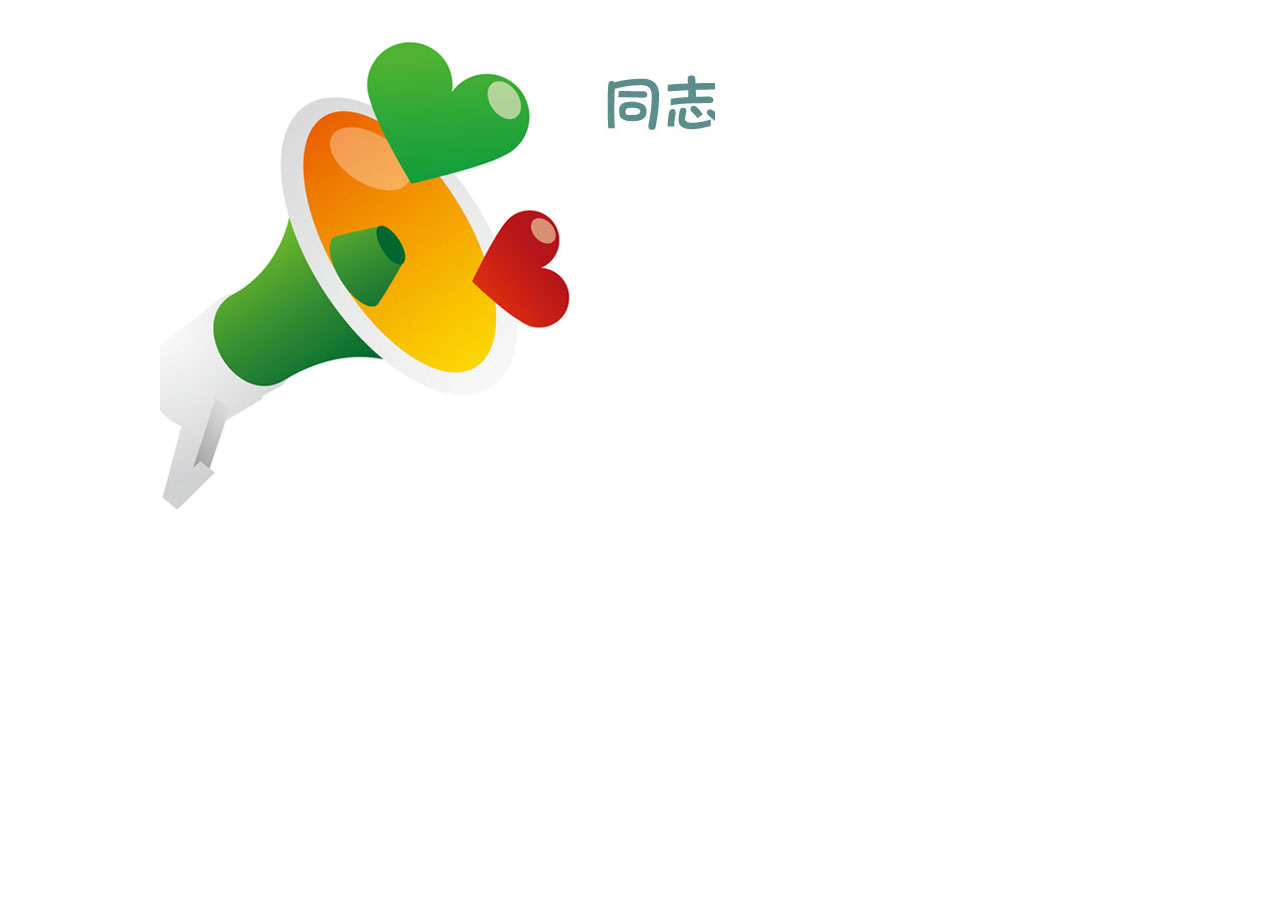
<file: game/婚礼介绍/index.html>
<!DOCTYPE html>
<html>
    <head>
        <title>小型婚礼</title>
        <meta http-equiv="Content-Type" content="text/html;charset=utf-8"/>
        <link rel="stylesheet" href="css/reset.css"/>
        <link rel="stylesheet" href="css/index.css"/>
        <script type="text/javascript" src="js/jquery-1.10.2.js"></script>
        <script type="text/javascript" src="js/jquery-ui-1.10.2.custom.js"></script>
        <script type="text/javascript" src="js/index.js"></script>
    </head>
    <body>
        <!--[if ie 6]>
        <style type="text/css">
            .mask {position: absolute; height: 800px;}
            .pop-box {_position: absolute;}
        </style>
        <![endif]-->
        <div class="box">
            <!-- 场景一 -->
            <div class="first-box">
                <div class="first-horn">
                    <img src="images/first_horn.jpg"/>
                </div>
                <div class="first-txt">
                    <div class="txt1"><img src="images/first_txt1.jpg"/></div>
                    <div class="txt2"><img src="images/first_txt2.jpg"/></div>
                </div>
            </div>

            <!-- 场景二 -->
            <div class="second-box">
                <div class="second-people">
                    <img src="images/second_people.jpg"/>
                </div>
                <div class="second-txt">
                    <img src="images/second_txt.jpg"/>
                </div>
            </div>

            <!-- 场景三 -->
            <div class="three-box">
                <div class="three-img">
                    <img src="images/three_img.jpg"/>
                </div>
            </div>

            <!-- 场景四 -->
            <div class="fore-box">
                <div class="fore-img">
                    <img src="images/fore_img.jpg"/>
                </div>
            </div>

            <!-- 场景五 -->
            <div class="five-box">
                <div class="five-img">
                    <img src="images/five_img.jpg"/>
                    <div class="u-enter">进入婚礼</div>
                </div>
            </div>

            <!-- 场景六 -->
            <div class="six-box">
                <div></div>
                <div></div>
                <div></div>
                <div></div>
                <div></div>
                <div></div>
                <div></div>
                <div></div>
                <div></div>
                <div></div>
                <div></div>
                <div></div>
                <div></div>
                <div></div>
                <div></div>
                <div></div>
            </div>

            <!-- 场景七 -->
            <div class="seven-box">
                <div class="clickMe">点我送祝福</div>
                <div class="seven-content">
                    <div class="note-a1"></div>
                    <div class="note-a2"></div>
                    <div class="note-a3"></div>
                    <div class="note-a4"></div>
                    <div class="note-a5"></div>
                    <div class="note-a6"></div>
                    <div class="note-a7"></div>
                    <div class="note-a8"></div>
                    <div class="note-a9"></div>
                    <div class="note-a10"></div>
                    <div class="note-a11"></div>
                    <div class="note-a12"></div>
                    <div class="note-1">一定要幸福哦~</div>
                    <div class="note-2">祝你们白头偕老！</div>
                    <div class="note-3">早生贵子~</div>
                    <div class="note-4">新婚快乐~</div>
                    <div class="note-5">生个宝宝认我做干妈！</div>
                    <div class="note-6">喜结良缘O(∩_∩)O哈哈哈~</div>
                    <div class="note-1">一定要幸福哦~</div>
                    <div class="note-2">祝你们白头偕老！</div>
                    <div class="note-3">早生贵子~</div>
                    <div class="note-4">新婚快乐~</div>
                    <div class="note-5">生个宝宝认我做干妈！</div>
                    <div class="note-6">喜结良缘O(∩_∩)O哈哈哈~</div>
                </div>
            </div>
        </div>

        <!-- 遮罩层 -->
        <div class="mask"></div>
        <div class="pop-box">
            <h1>送上祝福语</h1>
            <textarea id="write">写上您的祝福吧~</textarea>
            <div class="u-sure" id="uSure">确定</div>
        </div>

    </body>
</html>
</file>
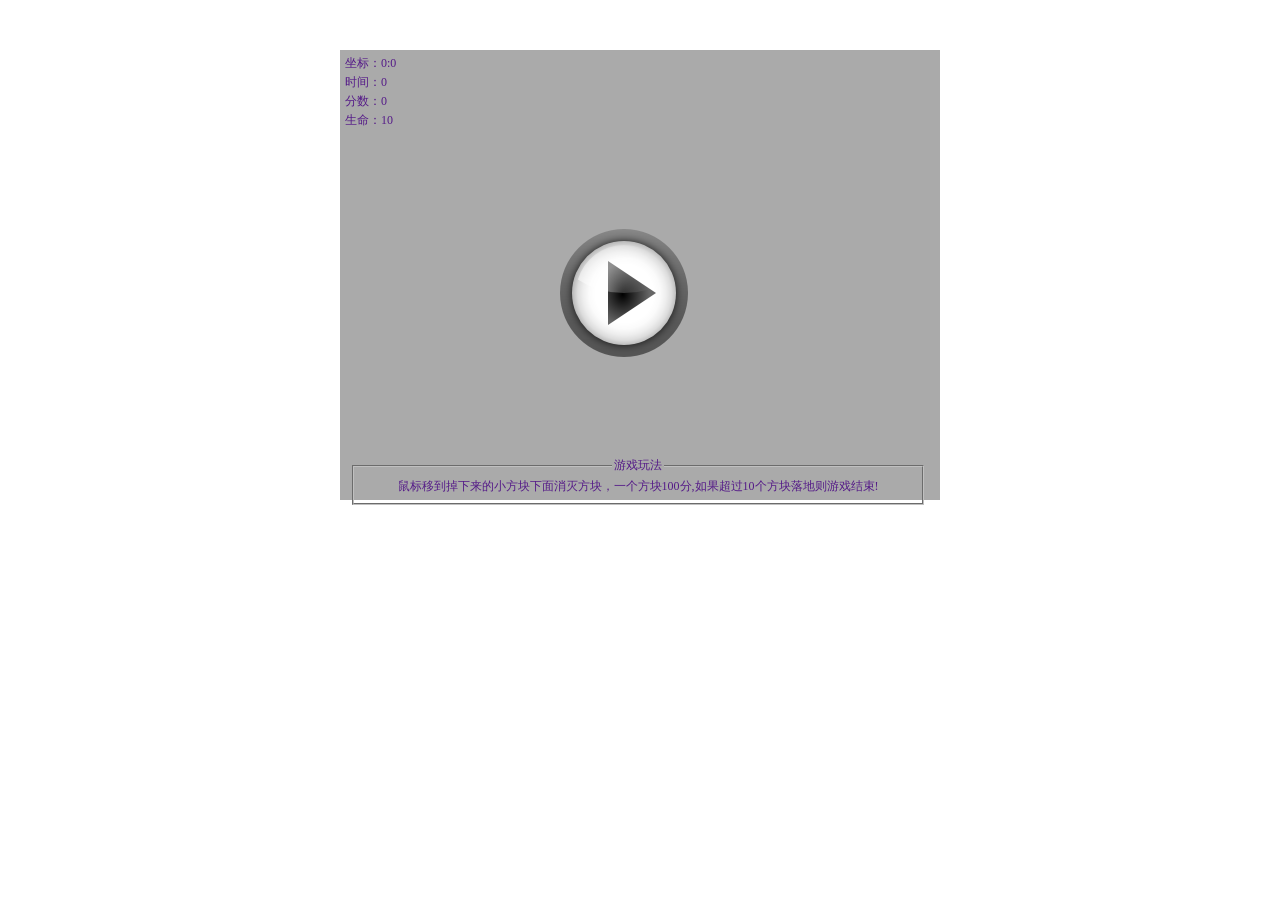
<file: game/JS小游戏/game/index.htm>
﻿<!DOCTYPE html PUBLIC "-//W3C//DTD XHTML 1.0 Transitional//EN" "http://www.w3.org/TR/xhtml1/DTD/xhtml1-transitional.dtd">
<html xmlns="http://www.w3.org/1999/xhtml" >
<head>
    <title></title>
    
    <style type="text/css">
        *{ font-size:12px; color:#551b88}
        #panel{width:600px; height:450px; background:#aaa; margin:50px auto;}
        #posPanel{margin-left:5px; padding-top:5px;}
        #start{margin:100px 220px; cursor:pointer}
        #msg{margin:100px 220px; cursor:pointer; font-size:26px; text-align:center; color:#c10a0a; display:none;}
        #help{clear:both; margin:10px 10px; font-size:16px; text-align:left;width:96%; text-align:center}
        #timePanel,#gameScore,#gameLife{ clear:both; margin-left:5px; margin-top:2px;}
        #panel .block{width:8px;height:8px;position:absolute;background:url(img/block.png)}
    </style>
</head>
<body>
    <div id="panel">
        <div id="posPanel">坐标：<span id="pos">0:0</span></div>
        <div id="timePanel">时间：<span id="time">0</span></div>
        <div id="gameScore">分数：<span id="score">0</span></div>
        <div id="gameLife">生命：<span id="life">10</span></div>
        <div id="start" onclick="start();">
            <img src="img/start.png" />
        </div>
        <div id="msg">
            游戏结束<br />
            按F5重新开始
        </div>
        <div id="help">
            <fieldset>
            <legend>游戏玩法</legend>
                鼠标移到掉下来的小方块下面消灭方块，一个方块100分,如果超过10个方块落地则游戏结束!
            </fieldset>
        </div>
    </div>
    <script type="text/javascript"> try { document.execCommand("BackgroundImageCache", false, true); } catch (e) { }</script>
    <script src="js/block.js" type="text/javascript"></script>
    <script src="js/game.js" type="text/javascript"></script>
</body>
</html>
</file>
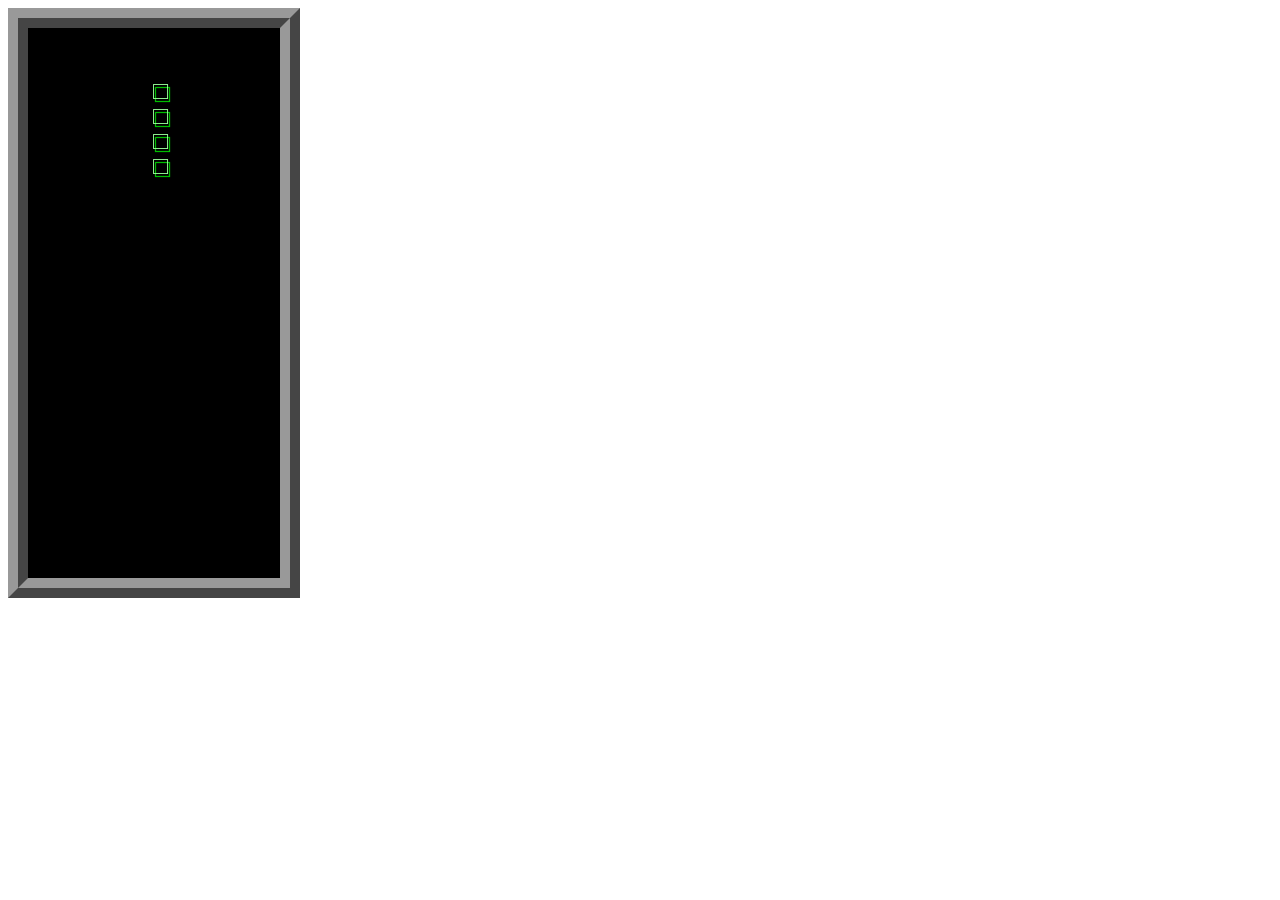
<file: game/game.html>
﻿<!DOCTYPE HTML PUBLIC "-//W3C//DTD HTML 4.01 Transitional//EN">
<html><head></head><body>
<div id="box" style="width:252px;font:25px/25px 宋体;background:#000;color:#9f9;border:#999 20px ridge;text-shadow:2px 3px 1px #0f0;"></div>
<script>
var domain="www.zuidaima.com";
var author="zuidaima";
var map=eval("["+Array(23).join("0x801,")+"0xfff]");
var tatris=[[0x6600],[0x2222,0xf00],[0xc600,0x2640],[0x6c00,0x4620],[0x4460,0x2e0,0x6220,0x740],[0x2260,0xe20,0x6440,0x4700],[0x2620,0x720,0x2320,0x2700]];
var keycom={"38":"rotate(1)","40":"down()","37":"move(2,1)","39":"move(0.5,-1)"};
var dia, pos, bak, run;
function start(){
    dia=tatris[~~(Math.random()*7)];
    bak=pos={fk:[],y:0,x:4,s:~~(Math.random()*4)};
    rotate(0);
}
function over(){
    document.onkeydown=null;
    clearInterval(run);
    alert("GAME OVER");
}
function update(t){
    bak={fk:pos.fk.slice(0),y:pos.y,x:pos.x,s:pos.s};
    if(t) return;
    for(var i=0,a2=""; i<22; i++)
        a2+=map[i].toString(2).slice(1,-1)+"<br/>";
    for(var i=0,n; i<4; i++)
        if(/([^0]+)/.test(bak.fk[i].toString(2).replace(/1/g,"\u25a1")))
            a2=a2.substr(0,n=(bak.y+i+1)*15-RegExp.$_.length-4)+RegExp.$1+a2.slice(n+RegExp.$1.length);
    document.getElementById("box").innerHTML=a2.replace(/1/g,"\u25a0").replace(/0/g,"\u3000");
}
function is(){
    for(var i=0; i<4; i++)
        if((pos.fk[i]&map[pos.y+i])!=0) return pos=bak;
}
function rotate(r){
    var f=dia[pos.s=(pos.s+r)%dia.length];
    for(var i=0; i<4; i++)
        pos.fk[i]=(f>>(12-i*4)&15)<<pos.x;
    update(is());
}
function down(){
    ++pos.y;
    if(is()){
        for(var i=0; i<4 && pos.y+i<22; i++)
            if((map[pos.y+i]|=pos.fk[i])==0xfff)
                map.splice(pos.y+i,1), map.unshift(0x801);
        if(map[1]!=0x801) return over();
        start();
    }
    update();
}
function move(t,k){
    pos.x+=k;
    for(var i=0; i<4; i++)
        pos.fk[i]*=t;
    update(is());
}
document.onkeydown=function(e){
    eval(keycom[(e?e:event).keyCode]);
};
start();
run=setInterval("down()",400);
</script></body></html>
</file>
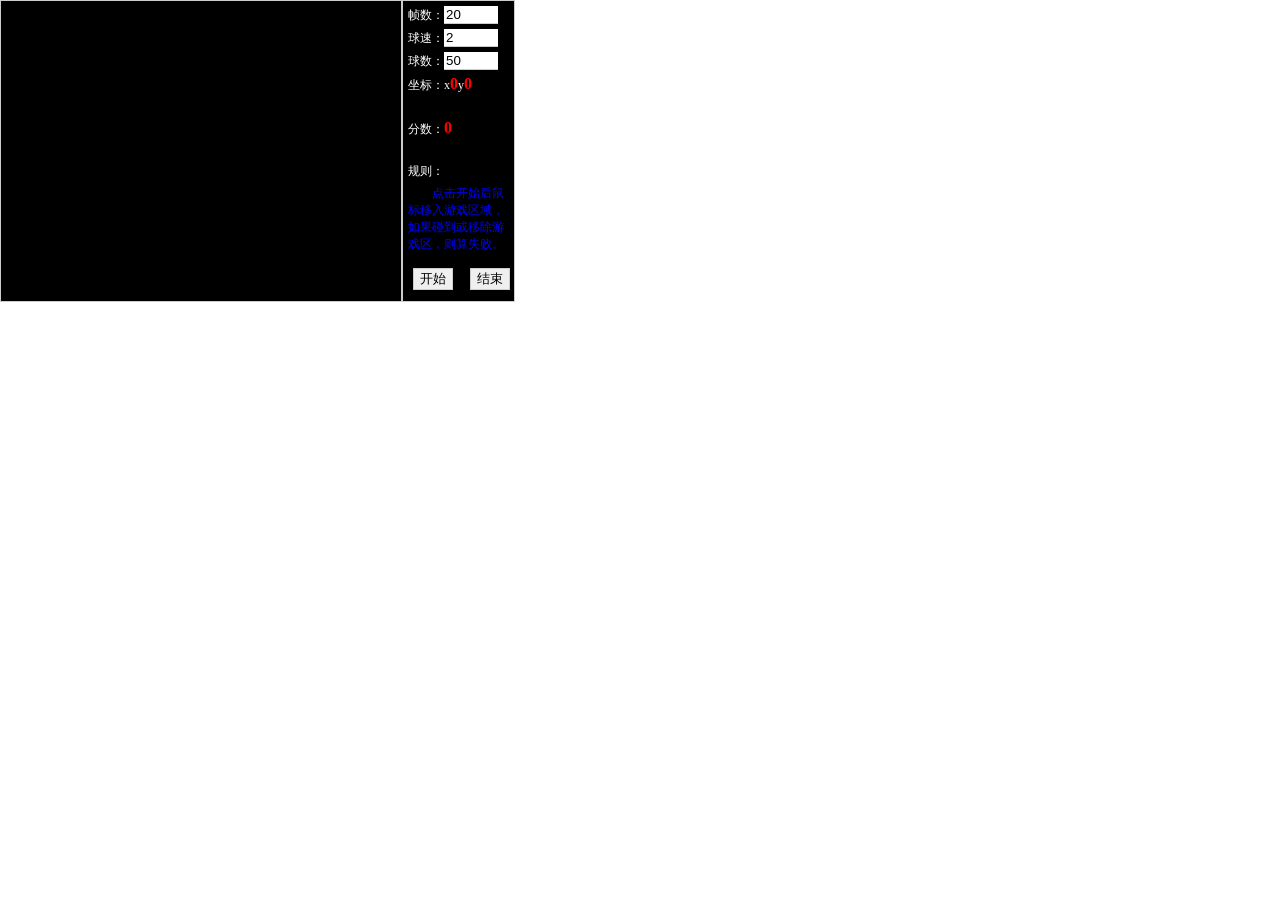
<file: game/JS小游戏/game2/demo.html>
<!DOCTYPE html PUBLIC "-//W3C//DTD XHTML 1.0 Transitional//EN" "http://www.w3.org/TR/xhtml1/DTD/xhtml1-transitional.dtd">
<html xmlns="http://www.w3.org/1999/xhtml" >
<head>
<meta http-equiv="Content-Type" content="text/html; charset=UTF-8">	
    <title>JS</title>
    
    <style type="text/css">
        body
        {
            margin:0;
            padding:0;
            font-size:12px;
        }
        .main
        {
            width:400px;
            height:300px;
            border:solid #ccc 1px;
            float:left;
            background:#000;
        }
        .left
        {
            width:auto;
            height:300px;
            border:solid #ccc 1px;
            float:left;
            background:#000;
            color:#fff;
        }
        .button
        {
            margin-top:10px;
            margin-left:10px;
            margin-right:4px;
            border:solid #ccc 1px;
            cursor:pointer;
        }
        .input
        {
            border:none;
            border-bottom:solid #ccc 1px;
            width:50px;
        }
        .row
        {
            margin:5px 5px;
            width:100px;
        }
        label
        {
            color:Red;
            font-size:16px;
            font-weight:bold;
        }
        .des
        {
            color:blue;
            text-indent:2em;
        }
    </style>
<script type="text/javascript" src="dm.js"></script>	
</head>
<body>
    <div id="main" class="main"></div>
    <div id="left" class="left">
        <div class="row">帧数：<input id="iptFrames" class="input" type="text" value="20" /></div>
        <div class="row">球速：<input id="iptBallSpeed" class="input" type="text" value="2" /></div>
        <div class="row">球数：<input id="iptBallNum" class="input" type="text" value="50" /></div>
        <div class="row">坐标：x<label id="lbX">0</label>y<label id="lbY">0</label></div>
        <br />
        <div class="row">分数：<label id="lbM">0</label></div>
        <br />
        <div class="row">规则：</div>
        <div class="row des">
            点击开始后鼠标移入游戏区域，如果碰到或移除游戏区，则算失败。
        </div>
        <input id="btnStart" class="button" type="button" value="开始" />
        <input id="btnEnd" class="button" type="button" value="结束" />
    </div>
</body>
</html>
</file>
<file: game/婚礼介绍/css/index.css>
.box {position: relative; width: 960px; height: 810px; margin: 10px auto; overflow: hidden;}
.second-box,.five-box,.six-box,.seven-box {display: none;}
/* 场景一css */
.first-horn {position: absolute; top: 30px; left: -422px;}
.first-txt {position: absolute; top: 60px; display: none;}
.first-txt .txt1 {width: 65px; height: 78px; overflow: hidden;}
.first-txt .txt2 {width: 0; height: 78px; overflow: hidden;}
/* 场景二 */
.second-people {position: absolute; left: -286px;}
.second-txt {position: absolute; left: 0; top: 383px; display: none;}
/* 场景三 */
.three-img {position: absolute; left: -554px;}
/* 场景四 */
.fore-img {position: absolute; top: -518px; left: 40px;}
/* 场景五 */
.five-img {position: absolute; top: 50px; left: 38px; width: 885px; height: 573px;}
.five-img img {transform: scale(0.4);}
.five-img .u-enter {position: absolute; left: 50%; top: 250px; margin-left: -73px; padding: 10px 30px; border-radius: 5px; background: #D05999; font-size: 20px; color: white; cursor: pointer; }
/* 场景六 */
.six-box {position: relative; width: 960px; height: 800px; overflow: hidden;}
.six-box div {position: absolute; width: 100px; height: 100px; background: url("../images/six_center_img.jpg") no-repeat;}
/* 场景七 */
.seven-box {position: relative; width: 958px; height: 800px; background: url("../images/seven_bg.jpg") no-repeat top center; border: 1px solid #F4D938; overflow: hidden;}
.clickMe {position: absolute; left: 0; bottom: 0; width: 229px; height: 233px; cursor: pointer; text-indent: -99999px; background: url("../images/clickMe.jpg") no-repeat; z-index: 9999;}
.seven-content {position: relative; width: 790px; height: 540px; margin: 20px auto; background: #f67b93; border-radius: 50px;}
.seven-content div {position: absolute; width: 57px; height: 52px; padding: 15px 5px 5px 10px; background: url("../images/note.png") no-repeat; overflow: hidden; cursor: pointer; z-index: 99;}
.seven-content div.note-a1 {background-position: 0 0;}
.seven-content div.note-a2 {background-position: -110px 0;}
.seven-content div.note-a3 {background-position: -220px 0;}
.seven-content div.note-a4 {background-position: -327px 0;}
.seven-content div.note-a5 {background-position: 0 -150px;}
.seven-content div.note-a6 {background-position: -110px -150px;}
.seven-content div.note-a7 {background-position: -220px -150px;}
.seven-content div.note-a8 {background-position: -327px -150px;}
.seven-content div.note-a9 {background-position: 0 -296px;}
.seven-content div.note-a10 {background-position: -110px -296px;}
.seven-content div.note-a11 {background-position: -220px -296px;}
.seven-content div.note-a12 {background-position: -327px -296px;}
.seven-content div.note-1 {background-position: -1px -440px; color: #494000;}
.seven-content div.note-2 {background-position: -110px -440px; color: #561e67;}
.seven-content div.note-3 {background-position: -220px -440px; color: #07516f;}
.seven-content div.note-4 {background-position: -329px -440px; color: #652f09;}
.seven-content div.note-5 {background-position: 0 -550px; color: #6b0f13;}
.seven-content div.note-6 {background-position: -110px -550px; color: #034914;}

/* 遮罩层 */
.mask {position: fixed; top: 0; left: 0; width: 100%; height: 100%; background: white; opacity: 0.4; filter: Alpha(opacity=40); z-index: 9999; display: none;}
.pop-box {position: fixed; top: -300px; left: 50%; margin-left: -250px; margin-top: -150px; width: 500px; height: 300px; padding: 10px; background: #c52947; border-radius: 10px; z-index: 99999;}
.pop-box h1 {font-size: 30px; text-align: center; color: white; margin: 5px 0 10px;}
.pop-box textarea {display: block; width: 440px; height: 140px; padding: 10px; margin: 20px auto; resize: none; font-size: 16px; border-radius: 5px; background: white; color: #691323;  _margin-left: 270px;}
.pop-box .u-sure {margin: auto; width: 100px; padding: 8px 0; background: #780a1f; border-radius: 3px; text-align: center; font-size: 18px; color: white; font-weight: bold; cursor: pointer;}
</file>
